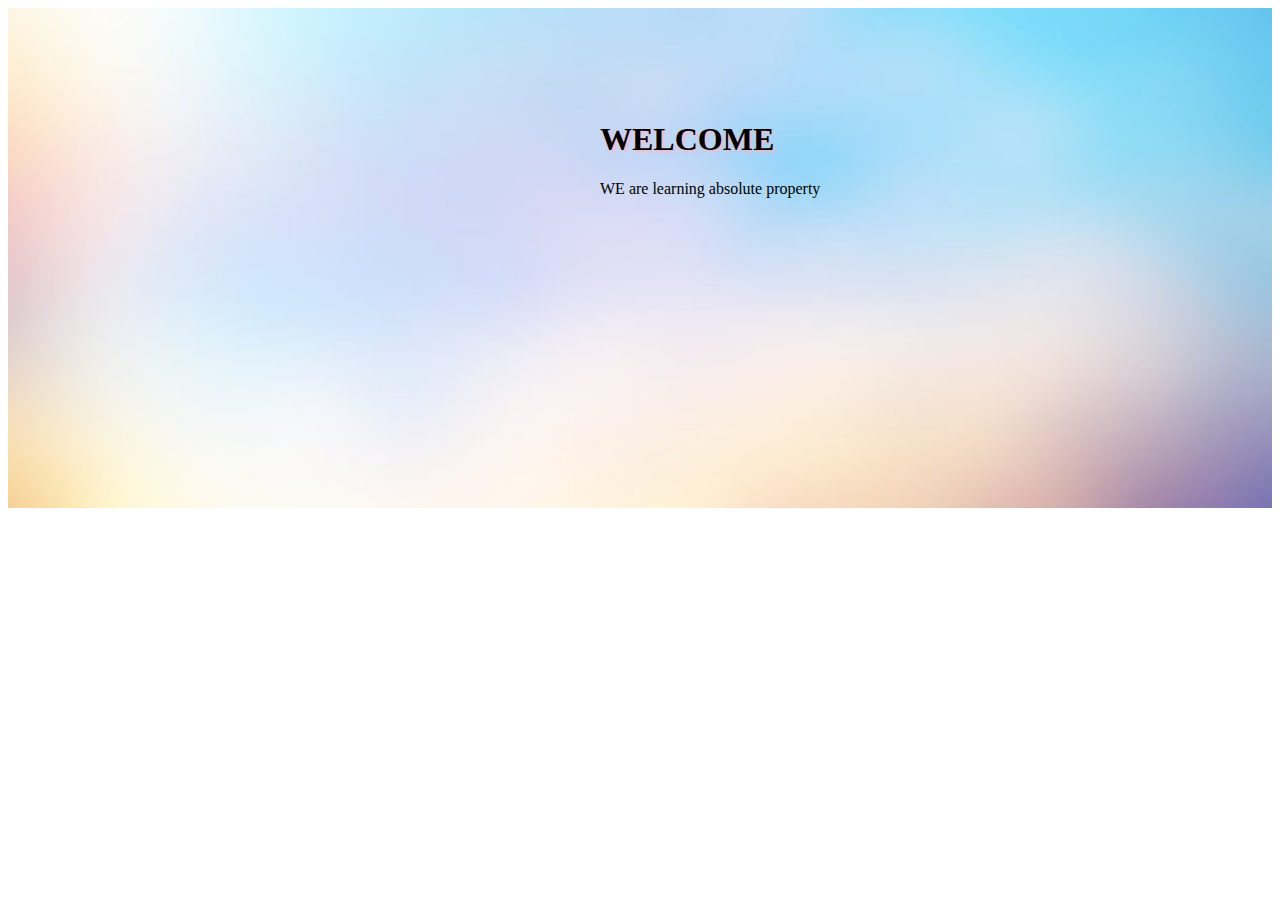
<file: position.html>
<!DOCTYPE html>
<html lang="en">
<head>
    <meta charset="UTF-8">
    <meta name="viewport" content="width=device-width, initial-scale=1.0">
    <title>Learning position</title>
    <link rel="stylesheet" href="position.css">
    
</head>
<body>
  <div class="main">
    <img src="./360_F_210459536_XmLDEcKq2DpeNLVmheuWeu9NM9aGKnih.jpg" alt="background">
</div>
<DIV class="text">
    <H1>WELCOME</H1>
   <p>WE are learning absolute property</p>
</DIV>
</body>
</html>
</file>
<file: position.css>
img{
    height: 500PX;
    width: 100%;
    position: relative;
}
.text{
    position: absolute;
    top: 100px;
   left: 600px;

}
h1{
      /* practicing text shadow */
    text-shadow: 2px 2px 3px lightpink;
}
</file>
